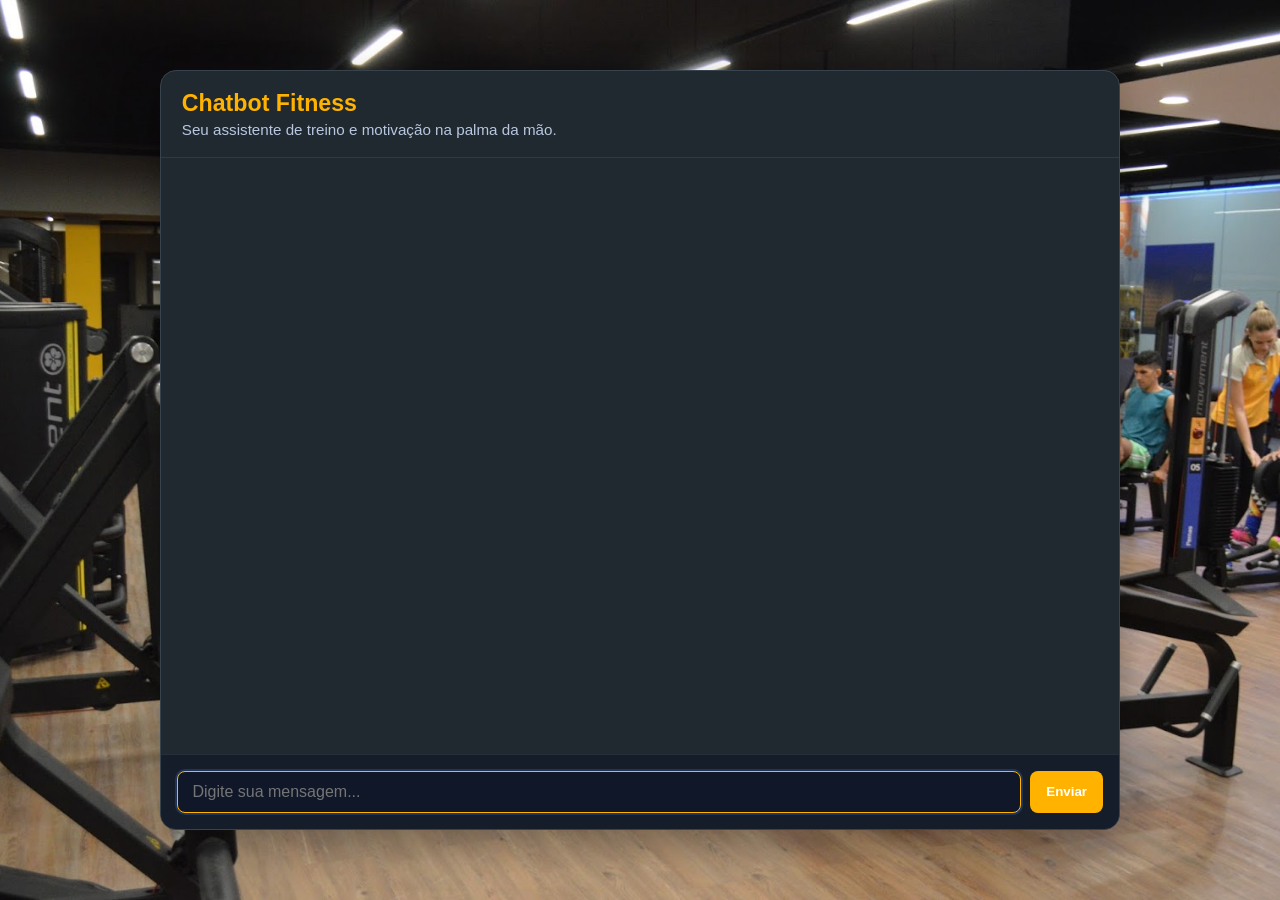
<file: index.html>
<!DOCTYPE html>
<html lang="pt-BR">
  <head>
    <meta charset="UTF-8" />
    <meta name="viewport" content="width=device-width, initial-scale=1.0" />
    <title>Chatbot Interativo</title>
    <link rel="stylesheet" href="css/styles.css" />
  </head>
  <body>
    <div class="app-shell">
      <header class="app-header">
        <h1 style="color: rgb(255, 179, 0)">Chatbot Fitness</h1>
        <p>Seu assistente de treino e motivação na palma da mão.</p>
      </header>

      <main class="chat-container" id="chatContainer" aria-live="polite"></main>

      <form id="chatForm" class="chat-form" autocomplete="off">
        <input
          id="messageInput"
          type="text"
          placeholder="Digite sua mensagem..."
          aria-label="Mensagem do usuário"
          required
        />
        <button type="submit">Enviar</button>
      </form>
    </div>

    <script src="js/app.js"></script>
  </body>
</html>
</file>
<file: css/styles.css>
:root {
  --bg: #0d161b;
  --panel: #1f292f;
  --text: #e4f5ff;
  --accent: rgb(255, 179, 0);
  --accent-hover: #ff9510;
  --border: #37444d;
}

* {
  box-sizing: border-box;
}

body {
  margin: 0;
  min-height: 100vh;
  background: url("../assets/academia.jpg") center/cover no-repeat fixed;
  color: var(--text);
  font-family: "Segoe UI", Tahoma, Geneva, Verdana, sans-serif;
  display: flex;
  align-items: center;
  justify-content: center;
}

.app-shell {
  width: min(960px, calc(100vw - 1.5rem));
  height: min(760px, calc(100vh - 1.5rem));
  display: flex;
  flex-direction: column;
  border-radius: 16px;
  border: 1px solid var(--border);
  background: var(--panel);
  box-shadow: 0 16px 40px rgba(0, 0, 0, 0.35);
  overflow: hidden;
}

.app-header {
  padding: 1.2rem 1.3rem;
  border-bottom: 1px solid rgba(255, 255, 255, 0.08);
}

.app-header h1 {
  margin: 0 0 0.25rem;
  font-size: 1.45rem;
}

.app-header p {
  margin: 0;
  color: #b8c6e0;
  font-size: 0.95rem;
}

.chat-container {
  flex: 1;
  padding: 1rem;
  overflow-y: auto;
  display: flex;
  flex-direction: column;
  gap: 0.7rem;
}

.message {
  max-width: 82%;
  padding: 0.75rem 0.95rem;
  border-radius: 13px;
  font-size: 0.99rem;
  line-height: 1.4;
  word-wrap: break-word;
}

.message.user {
  align-self: flex-end;
  background: linear-gradient(135deg, #4f7ffc, #2f5fdb);
  color: white;
}

.message.bot {
  align-self: flex-start;
  background: #223555;
  border: 1px solid rgba(255, 255, 255, 0.08);
}

.chat-form {
  display: grid;
  grid-template-columns: 1fr auto;
  gap: 0.6rem;
  padding: 1rem;
  border-top: 1px solid rgba(255, 255, 255, 0.08);
  background: rgba(19, 26, 42, 0.8);
}

.chat-form input {
  font-size: 1rem;
  border-radius: 8px;
  border: 1px solid var(--border);
  padding: 0.7rem 0.9rem;
  outline: none;
  background: #0f1728;
  color: var(--text);
}

.chat-form input:focus {
  border-color: var(--accent);
  box-shadow: 0 0 0 2px rgba(63, 140, 255, 0.22);
}

.chat-form button {
  border: none;
  border-radius: 8px;
  background: var(--accent);
  color: white;
  font-weight: 600;
  cursor: pointer;
  padding: 0.7rem 1rem;
}

.chat-form button:hover {
  background: var(--accent-hover);
}

@media (max-width: 520px) {
  .app-shell {
    height: 100vh;
    border-radius: 0;
  }

  .app-header h1 {
    font-size: 1.2rem;
  }

  .chat-form {
    padding: 0.7rem;
  }
}
</file>
